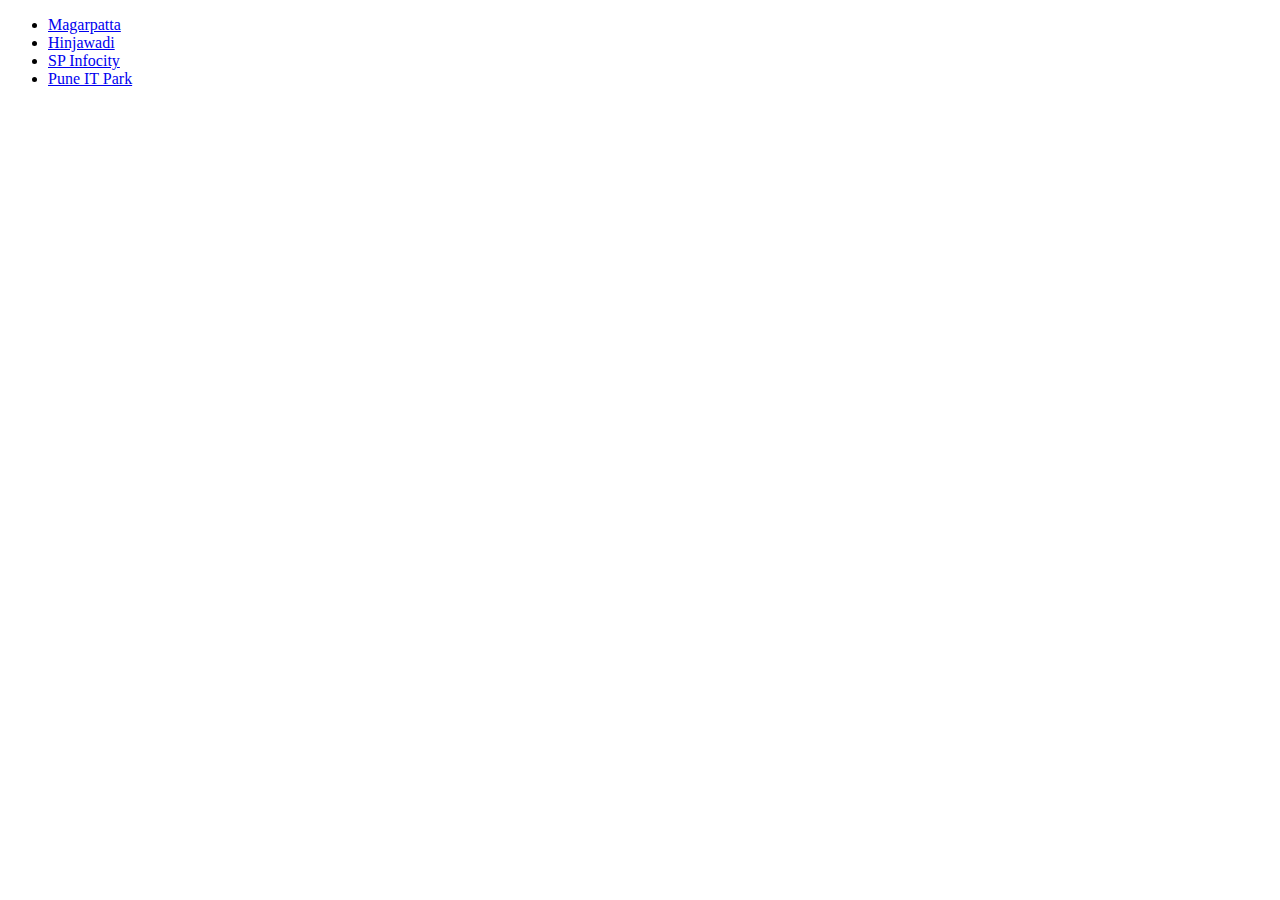
<file: index.html>
<!DOCTYPE html>
<html lang="en">
<head>
    <meta charset="UTF-8">
    <meta name="viewport" content="width=device-width, initial-scale=1.0">
    <title>Document</title>
</head>
<body>

   <div class="nav-bar">
    <ul>
        <li><a href="./pages/magarpatta.html">Magarpatta</a></li>
        <li><a href="./pages/hinjawadi.html"> Hinjawadi</a></li>
        <li><a href="./pages/sp_infocity.html">SP Infocity</a></li>
        <li><a href="./pages/pune_it_park.html">Pune IT Park</a></li>
    </ul>
   </div>
    
</body>
</html>
</file>
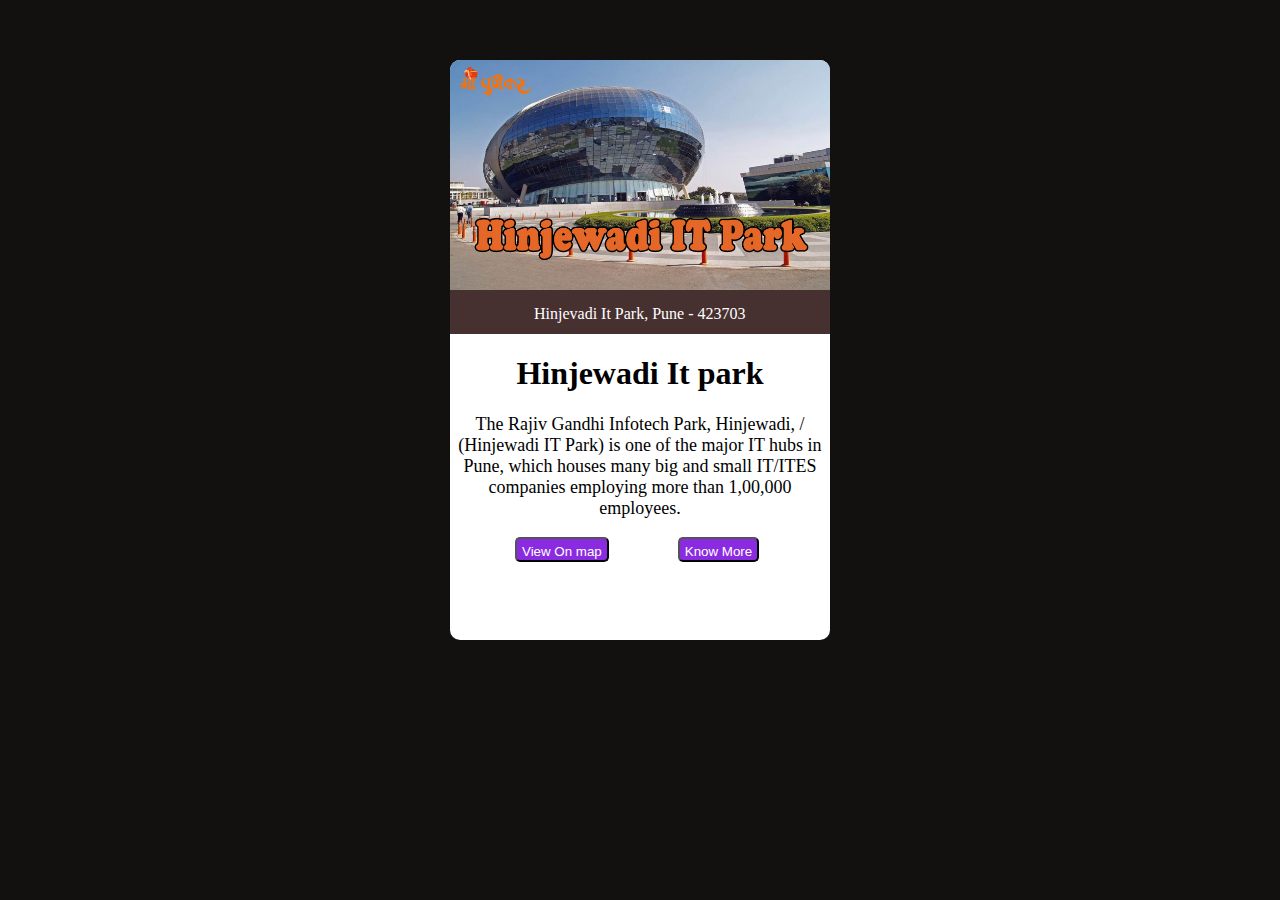
<file: pages/hinjawadi.html>
<!DOCTYPE html>
<html lang="en">
<head>
    <meta charset="UTF-8">
    <meta name="viewport" content="width=device-width, initial-scale=1.0">
    <title>Hinjevadi it park</title>
<style>

    body{
        background-color: #121110;
    }
         .card{
            background-color: white;
            height: 580px;
            width: 380px;
            border-radius: 10px;
            margin-left: auto;
            margin-right: auto;
            margin-top: 60px;

         }
         .hinjevadi-img{
            height: 230px;
            width: 380px;

            border-top-left-radius: 10px;
            border-top-right-radius: 10px;

         }
         .middle-box{
            height: 45px;
            width: 380px;
            background-color: rgb(71, 48, 48);
            margin-top: -5px;
            display: flex;
            flex-direction: row;
            color: white;

         }
         .it-name{
        margin-left: 84px;
         }
         .head{
            text-align: center;
         }
         .description{
            text-align: center;
            font-size: 18px;
         }
         .btn{
            background-color: blueviolet;
            padding: 5px;
            height: 25px;
            color: white;
            margin-left: 65px;
            border-radius: 5px;

         }

</style>

</head>
<body>
    <div class="card">
        <img src="./../img/hinjevadi it park.jpg" class="hinjevadi-img"/>
        <div class="middle-box">
            
            <P class="it-name"> Hinjevadi It Park, Pune - 423703</P>


        </div>
        <div>
            <h1 class="head">Hinjewadi It park</h1>
            <p class="description" >The Rajiv Gandhi Infotech Park, Hinjewadi, / (Hinjewadi IT Park) is one of the major IT hubs in Pune, which houses many big and small IT/ITES companies employing more than 1,00,000 employees.</p>
           
            <button class="btn">View On map</button>
            <button class="btn">Know More</button>
        </div>




    </div>
    
</body>
</html>
</file>
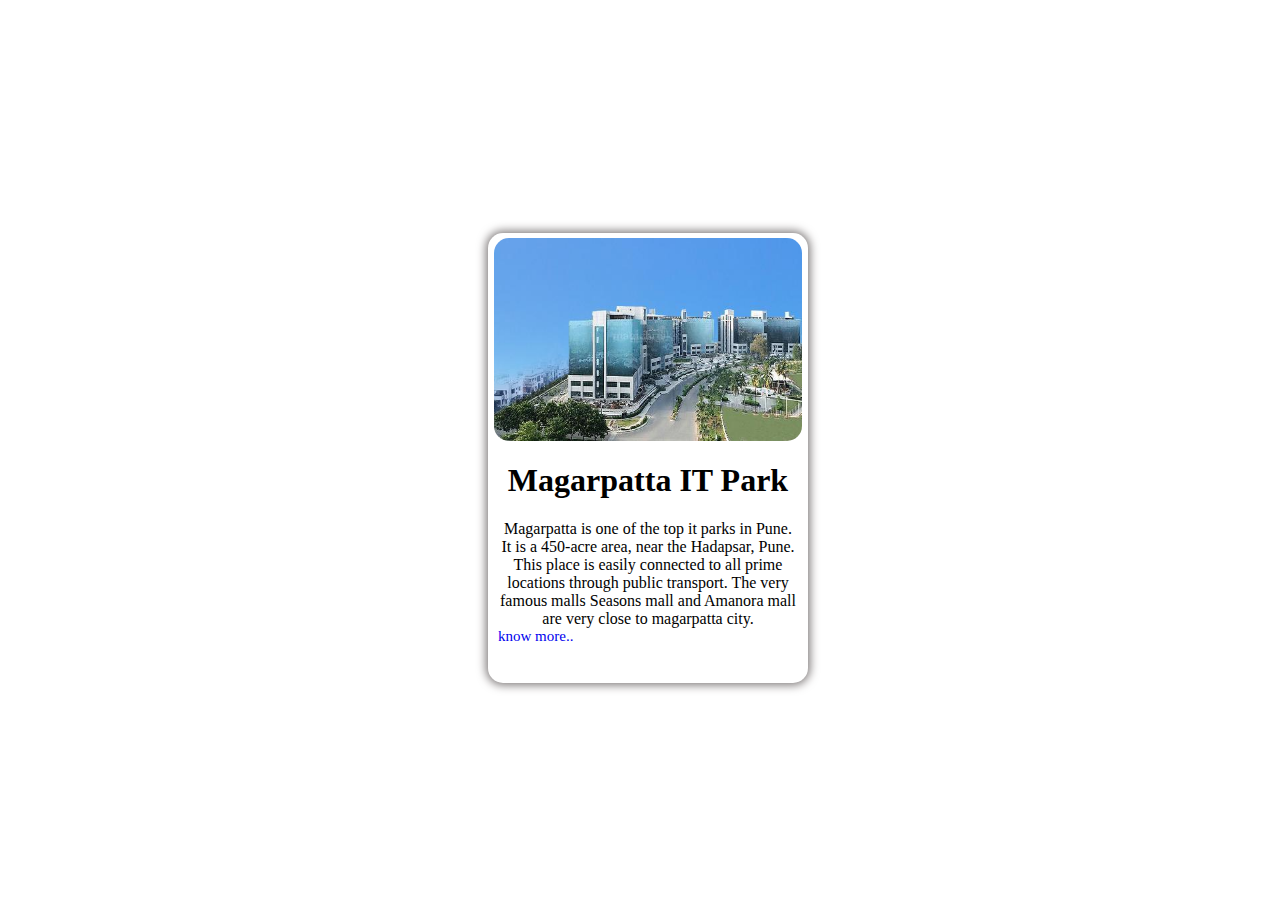
<file: pages/magarpatta.html>
<!DOCTYPE html>
<html lang="en">
<head>
    <meta charset="UTF-8">
    <meta name="viewport" content="width=device-width, initial-scale=1.0">
    <title>magarpatta</title>
    <style>
       
        
        .card{
            display: flex;
            justify-content: center;
            align-items: center;
            width: 100vw;
            height: 100vh;
         
        }
        .card-item{
            width: 320px;
            height: 450px;
            
            border-radius: 15px;
            box-shadow: 0px 0px 10px 2px rgb(123, 118, 118);
            
        }
        .card-item-img{
            width: 96%;
            height: 45%;
            display: block;
            margin: 5px auto;
            border-radius: 15px;
        }
        .heading{
            text-align: center;
        }
        .text{
            text-align: center;
            padding: 0px 10px;
        }
        .know-more{
           position: relative;
            font-size: 15px;
            top: -17px;
            left: 10px;
            text-decoration: none;
        }

    
    </style>
</head>
<body>
<div class="card">
    <div class="card-item">
        <img src="./../img/magarpatta.jpg" alt="" class="card-item-img">
        <h1 class="heading">Magarpatta IT Park</h1>
        <p class="text">
            Magarpatta is one of the top it parks in Pune. It is a 450-acre area, near the Hadapsar, Pune. This place is easily connected to all prime locations through public transport. The very famous malls Seasons mall and Amanora mall are very close to magarpatta city.
        </p>
        <a href="https://mipunekar.in/cybercity-magarpatta-it-park-pune/" class="know-more">know more..</a>

    </div>

</div>
    
</body>
</html>
</file>
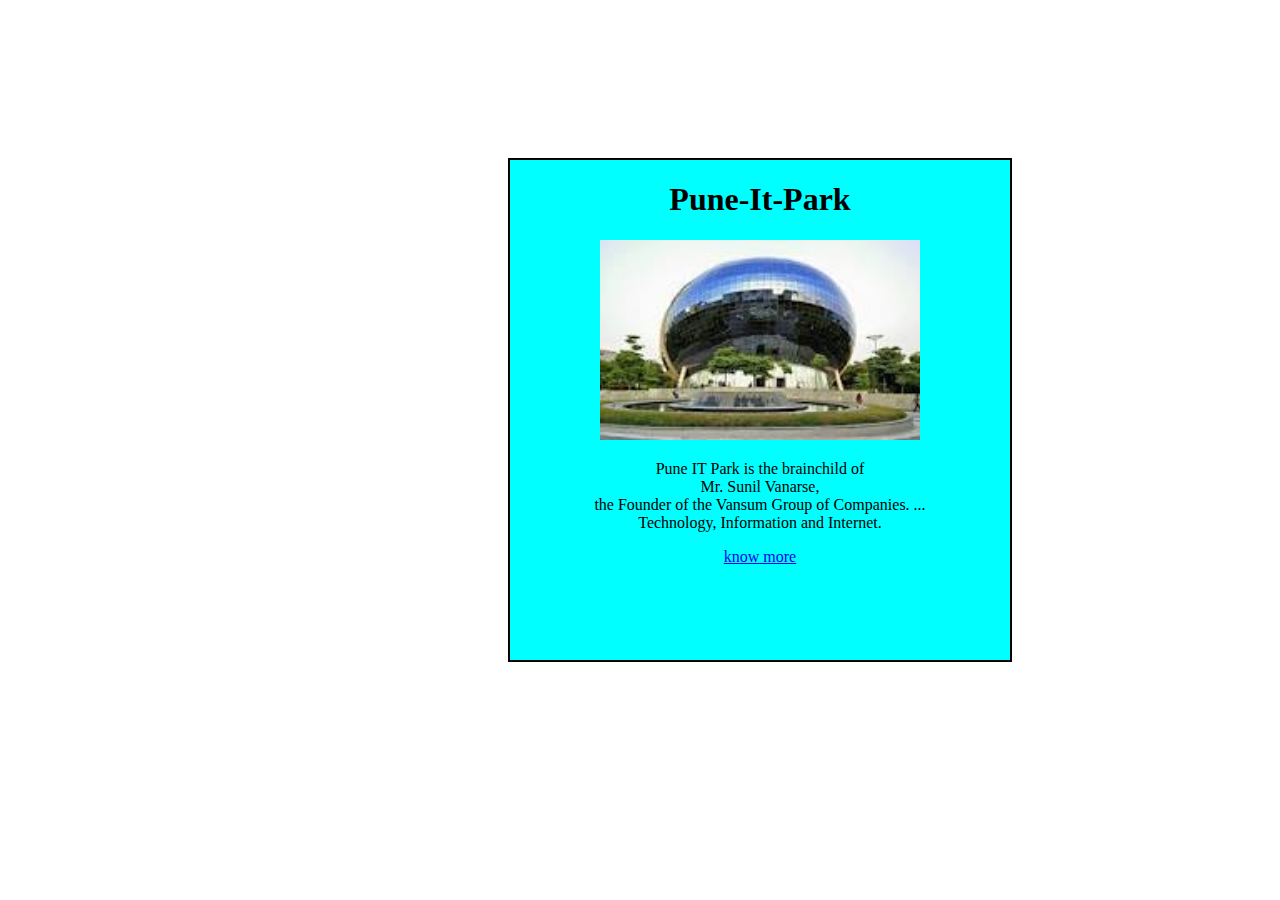
<file: pages/pune_it_park.html>
<!DOCTYPE html>
<html lang="en">
<head>
    <title>Pune -it-park</title>
    <link rel="stylesheet" href="./../css/pune-it-park.css"/>
</head>
<body>
    <div class="main-contain">
    <h1>Pune-It-Park</h1>
    <img src="./../img/it-park.jpg" height="200px"/>
    <p>Pune IT Park is the brainchild of <br/>Mr. Sunil Vanarse,<br/> the Founder of the Vansum Group of Companies. ...<br/> Technology, Information and Internet.</p>
    <a href="https://www.puneitpark.com/workspaces/#flexi">know more</a>
    </div>
</body>
</html>
</file>
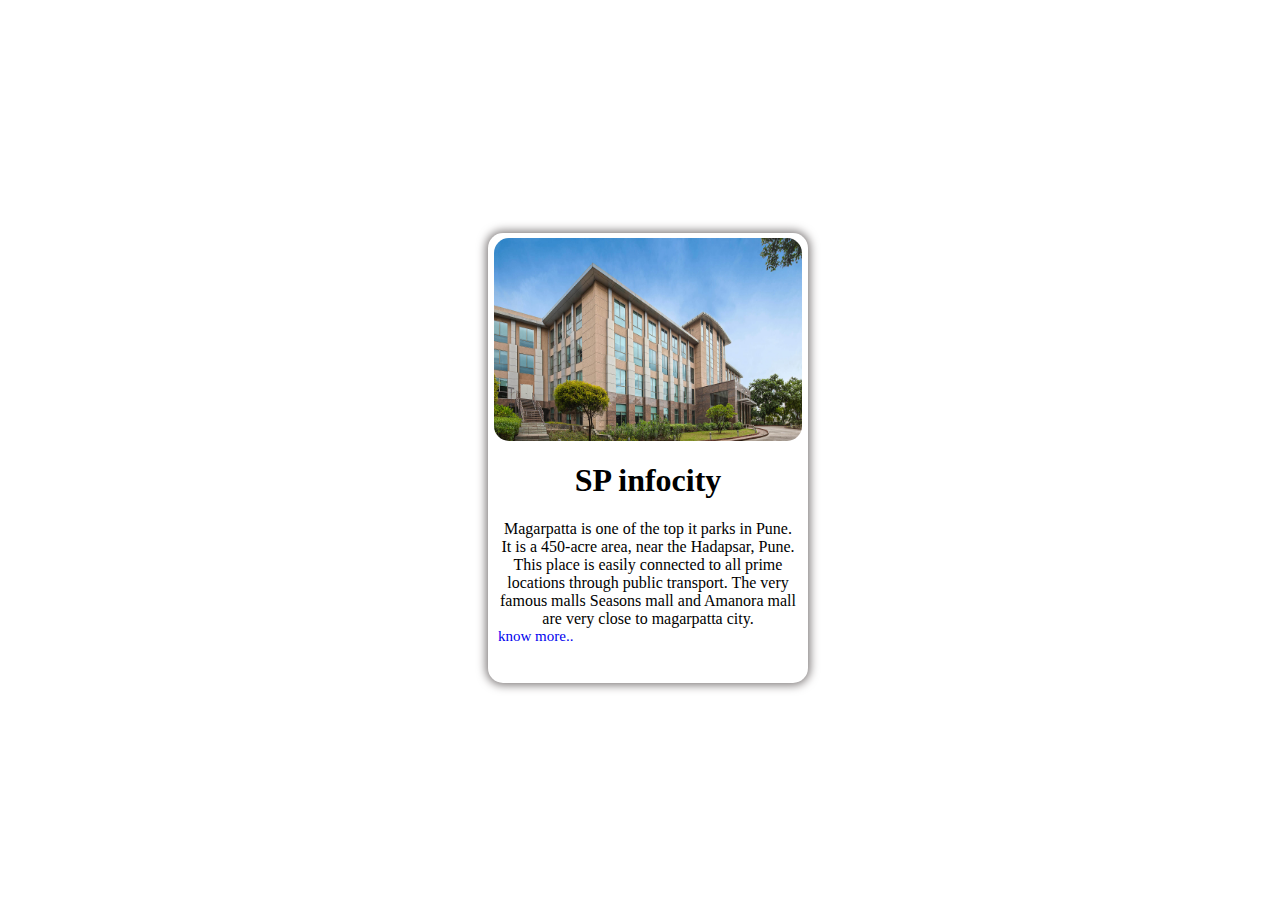
<file: pages/sp_infocity.html>
<!DOCTYPE html>
<html lang="en">
<head>
    <meta charset="UTF-8">
    <meta name="viewport" content="width=device-width, initial-scale=1.0">
    <title>sp infocity</title>
    <style>
       
        
        .card{
            display: flex;
            justify-content: center;
            align-items: center;
            width: 100vw;
            height: 100vh;
         
        }
        .card-item{
            width: 320px;
            height: 450px;
            
            border-radius: 15px;
            box-shadow: 0px 0px 10px 2px rgb(123, 118, 118);
            
        }
        .card-item-img{
            width: 96%;
            height: 45%;
            display: block;
            margin: 5px auto;
            border-radius: 15px;
        }
        .heading{
            text-align: center;
        }
        .text{
            text-align: center;
            padding: 0px 10px;
        }
        .know-more{
           position: relative;
            font-size: 15px;
            top: -17px;
            left: 10px;
            text-decoration: none;
        }

    
    </style>
</head>
<body>
<div class="card">
    <div class="card-item">
        <img src="./../img/infocity.jpg" alt="" class="card-item-img">
        <h1 class="heading">SP infocity</h1>
        <p class="text">
            Magarpatta is one of the top it parks in Pune. It is a 450-acre area, near the Hadapsar, Pune. This place is easily connected to all prime locations through public transport. The very famous malls Seasons mall and Amanora mall are very close to magarpatta city.
        </p>
        <a href="https://shapoorjirealestate.com/commercial/sp-infocity-pune/" class="know-more">know more..</a>

    </div>

</div>
    
</body>
</html>
</file>
<file: css/pune-it-park.css>
.main-contain{
    position: relative;
    left:500px;
    background-color: aqua;
    text-align: center;
    border: 2px solid black;
    top:150px;
    height:500px;
    width:500px;
    
}
</file>
